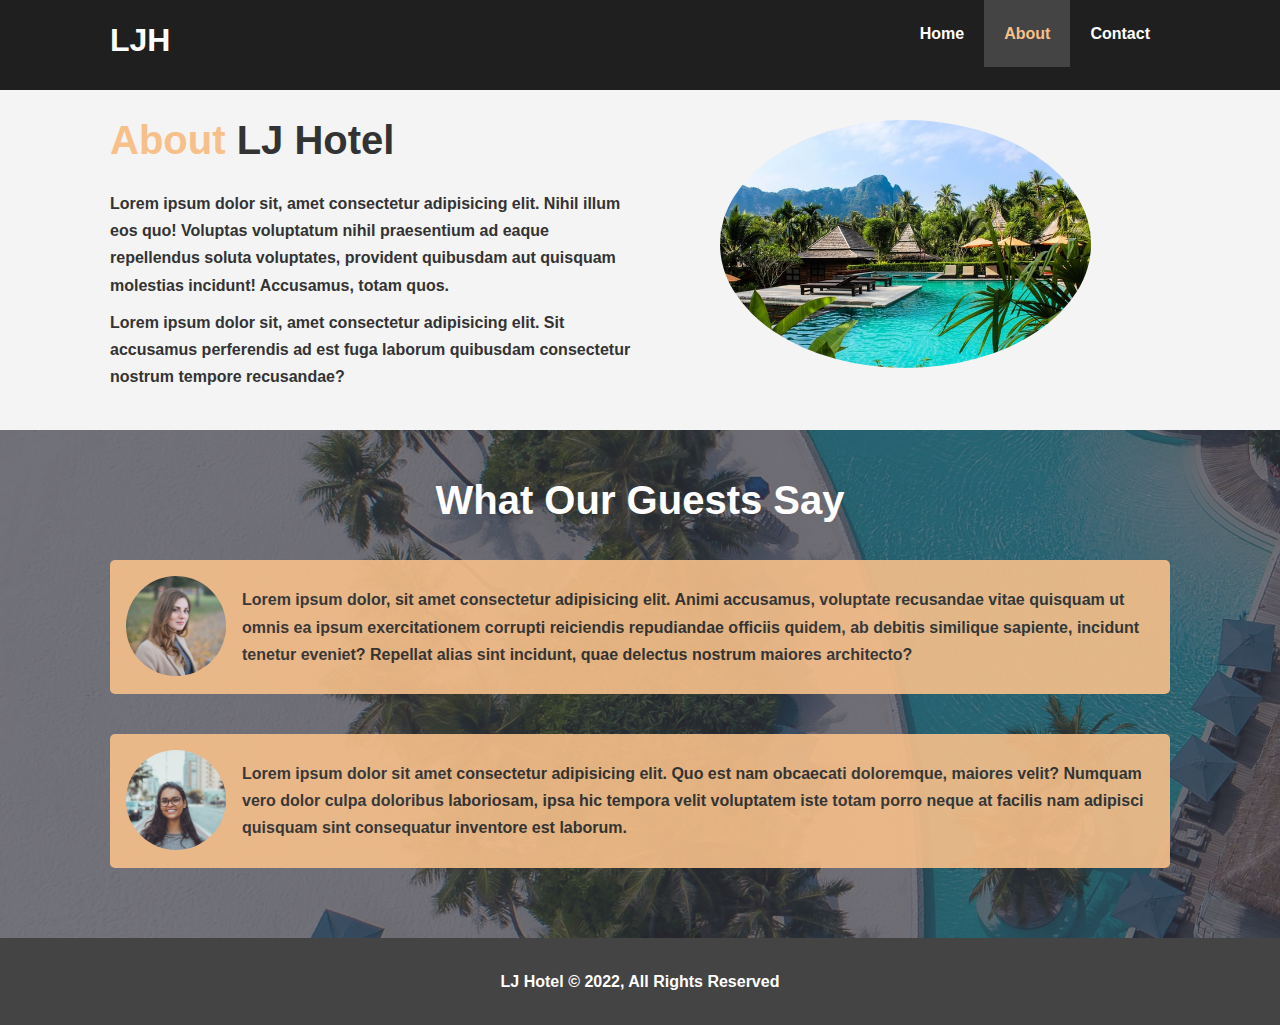
<file: about.html>
<!DOCTYPE html>
<html lang="en">

<head>
  <meta charset="UTF-8">
  <meta http-equiv="X-UA-Compatible" content="IE=edge">
  <meta name="viewport" content="width=device-width, initial-scale=1.0">
  <meta name="description" content="Welcome to the most extraordinary hotel in Boston Massachusetts">
  <meta name="keywords" content="hotel, boston hotel, new england hotel">
  <link rel="stylesheet" href="css/style.css">
  <link rel="stylesheet" media="screen and (max-width: 768px)" href="css/mobile.css">
  <title>LJ Hotel & Resort | About</title>
</head>

<body>
  <header>
    <nav id="navbar">
      <div class="container">
        <h1 class="logo"><a href="index.html">LJH</a></h1>
        <ul>
          <li><a href="index.html">Home</a></li>
          <li><a class="current" href="about.html">About</a></li>
          <li><a href="contact.html">Contact</a></li>
        </ul>
      </div>
    </nav>
  </header>

  <section id="about-info" class="bg-light py-3">
    <div class="container">
      <div class="info-left">
        <h1 class="l-heading"><span class="text-primary">About</span> LJ Hotel</h1>
        <p>Lorem ipsum dolor sit, amet consectetur adipisicing elit. Nihil illum eos quo! Voluptas voluptatum nihil
          praesentium ad eaque repellendus soluta voluptates, provident quibusdam aut quisquam molestias incidunt!
          Accusamus, totam quos.</p>
        <p>Lorem ipsum dolor sit, amet consectetur adipisicing elit. Sit accusamus perferendis ad est fuga laborum
          quibusdam consectetur nostrum tempore recusandae?</p>
      </div>
      <div class="info-right">
        <img src="./img/about info img.jpg" alt="Hotel photo">
      </div>
    </div>
  </section>

  <div class="clr"></div>

  <section id="testimonials" class="py-3">
    <div class="container">
      <h2 class="l-heading">What Our Guests Say</h2>
      <div class="testimonial bg-primary">
        <img src="./img/person 1.jpg" alt="Guest picture">
        <p>Lorem ipsum dolor, sit amet consectetur adipisicing elit. Animi accusamus, voluptate recusandae vitae
          quisquam ut omnis ea ipsum exercitationem corrupti reiciendis repudiandae officiis quidem, ab debitis
          similique sapiente, incidunt tenetur eveniet? Repellat alias sint incidunt, quae delectus nostrum maiores
          architecto?</p>
      </div>
      <div class="testimonial bg-primary">
        <img src="./img/person 2.jpg" alt="Guest picture">
        <p>Lorem ipsum dolor sit amet consectetur adipisicing elit. Quo est nam obcaecati doloremque, maiores velit?
          Numquam vero dolor culpa doloribus laboriosam, ipsa hic tempora velit voluptatem iste totam porro neque at
          facilis nam adipisci quisquam sint consequatur inventore est laborum.</p>
      </div>
    </div>
  </section>

  <footer id="main-footer">
    <p>LJ Hotel &copy; 2022, All Rights Reserved</p>
  </footer>
</body>

</html>
</file>
<file: css/mobile.css>
/* Navbar */
#navbar {
  height: 100%;
}

#navbar .logo {
  float: none;
  text-align: center;
}

#navbar ul,
#navbar ul li {
  float: none;
}

#navbar ul li a {
  padding: 0.3em;
  border-bottom: dotted 1px #444;
}

/* Showcase */
#showcase {
  height: 100%;
}

#showcase .showcase-content {
  padding: 7rem 3rem;
}

/* Home Info */
#home-info {
  height: auto;
}

#home-info .info-img {
  display: none;
}

#home-info .info-content {
  float: none;
  width: 100%;
}

/* Boxes */
.box {
  float: none;
  width: 100%;
  padding: 1.5em;
}

/* About */
#about-info .info-left,
#about-info .info-right {
  float: none;
  width: 100%;
}

.l-heading {
  text-align: center;
}

#about-info .info-right {
  margin-top: 1.5em;
}

/* Contact */
#contact-info .box {
  border-bottom: dotted 1px #444;
}
</file>
<file: css/style.css>
/* Reset */
* {
  margin: 0;
  padding: 0;
  box-sizing: border-box;
}

/* Main Styling */
html {
  font-size: 62.5%;
}

body {
  font-family: 'Segoe UI', Tahoma, Geneva, Verdana, sans-serif;
  font-size: 1.6rem;
  line-height: 1.7em;
  background-color: #393844;
  font-weight: bold;
}

a {
  color: #333;
  text-decoration: none;
}

h1,
h2,
h3 {
  padding-bottom: 0.5em;
}

p {
  margin: 0.625em 0;
}

/* Utility Classes */
.container {
  margin: auto;
  max-width: 1100px;
  overflow: auto;
  padding: 0 2rem;
}

.text-primary {
  color: #f7c08a
}

.lead {
  font-size: 2rem;
}

.btn {
  display: inline-block;
  font-size: 1.8rem;
  color: #fff;
  background-color: #1f1f1f;
  padding: 0.72em 1.1em;
  border: none;
  cursor: pointer;
}

.btn:hover {
  background-color: #f7c08a;
  color: #333;
}

.btn-light {
  background-color: #f4f4f4;
  color: #333;
}

.bg-dark {
  background-color: #333;
  color: #fff;
}

.bg-light {
  background-color: #f4f4f4;
  color: #333;
}

.bg-primary {
  background-color: #f7c08a;
  color: #333;
}

.clr {
  clear: both;
}

.l-heading {
  font-size: 4rem;
  line-height: 1em;
}

/* Padding */
.py-1 {
  padding: 1rem 0;
}

.py-2 {
  padding: 2rem 0;
}

.py-3 {
  padding: 3rem 0;
}

/* Navbar */
#navbar {
  background-color: #1f1f1f;
  /* The background shows no matter what */
  overflow: auto;
  min-height: 10vh;

}

#navbar a {
  color: #fff;
}

#navbar .logo {
  float: left;
  padding-top: 0.85em;
}

#navbar ul {
  float: right;
  list-style: none;
}

#navbar ul li {
  float: left;
}

#navbar ul li a {
  display: block;
  padding: 1.25em;
  text-align: center;
}

#navbar ul li a:hover,
#navbar ul li a.current {
  background-color: #444;
  color: #f7c08a;
}

/* Showcase */
#showcase {
  height: 60rem;
  display: block;
  position: relative;
}

#showcase::after {
  content: "";
  background: url('../img/showcase\ photo.jpg') no-repeat center center/cover;
  opacity: 0.33;
  top: 0;
  left: 0;
  bottom: 0;
  right: 0;
  position: absolute;
  z-index: -1;
}

#showcase .showcase-content {
  color: #fff;
  text-align: center;
  padding-top: 17rem;
  /* padding-bottom: 5rem; */
}

#showcase .showcase-content h1 {
  font-size: 6rem;
  line-height: 1.2em;
}

#showcase .showcase-content p {
  padding-bottom: 1em;
  line-height: 1.7em;
}

/* Home Info */
#home-info {
  height: 50rem;
}

#home-info .info-img {
  float: left;
  width: 50%;
  background: url('../img/info\ img.jpg') no-repeat center/cover;
  min-height: 100%;
}

#home-info .info-content {
  float: right;
  width: 50%;
  height: 100%;
  text-align: center;
  padding: 4rem 2rem;
  overflow: hidden;
}

#home-info .info-content p {
  padding-bottom: 1.8em;
}

/* Features */
.box {
  float: left;
  width: 33.3%;
  padding: 4em 1em;
  text-align: center;
  word-wrap: break-word;
}

.box i {
  margin-bottom: 0.21em;
}

/* About Info */
#about-info .info-right {
  float: right;
  width: 50%;
  min-height: 100%;
}

#about-info .info-right img {
  display: block;
  margin: auto;
  width: 70%;
  border-radius: 50%;
}

#about-info .info-left {
  float: left;
  width: 50%;
  min-height: 100%;
}

/* Testimonials */
#testimonials {
  display: block;
  position: relative;
  height: auto;
  padding-top: 5rem;
}

#testimonials::after {
  content: "";
  background: url('../img/testimonial\ background.jpg') no-repeat center center/cover;
  opacity: 0.33;
  top: 0;
  left: 0;
  bottom: 0;
  right: 0;
  position: absolute;
  z-index: -1;
}

#testimonials h2 {
  color: #fff;
  text-align: center;
  padding-bottom: 1em;
}

#testimonials .testimonial {
  padding: 1em;
  margin-bottom: 2.5em;
  border-radius: 5px;
  opacity: 0.9;
}

#testimonials .testimonial img {
  object-fit: cover;
  width: 10rem;
  height: 10rem;
  float: left;
  margin-right: 1em;
  border-radius: 50%;
}

/* Contact Form */
#contact-form .form-group {
  margin-bottom: 1em;
}

#contact-form label {
  display: block;
  margin-bottom: 0.5em;
}

#contact-form label::after {
  content: ' *';
  color: #f00;
}

#contact-form input,
#contact-form textarea {
  width: 100%;
  max-width: 100%;
  min-width: 100%;
  padding: 1em;
  border: 1px solid #333;
}

#contact-form textarea {
  height: 20rem;

}

#contact-form input:focus,
#contact-form textarea:focus {
  border-color: #f7c08a;
  outline-color: #f7c08a;
}

/* Footer */
#main-footer {
  text-align: center;
  background-color: #444;
  color: #fff;
  padding: 1.25em;
}
</file>
